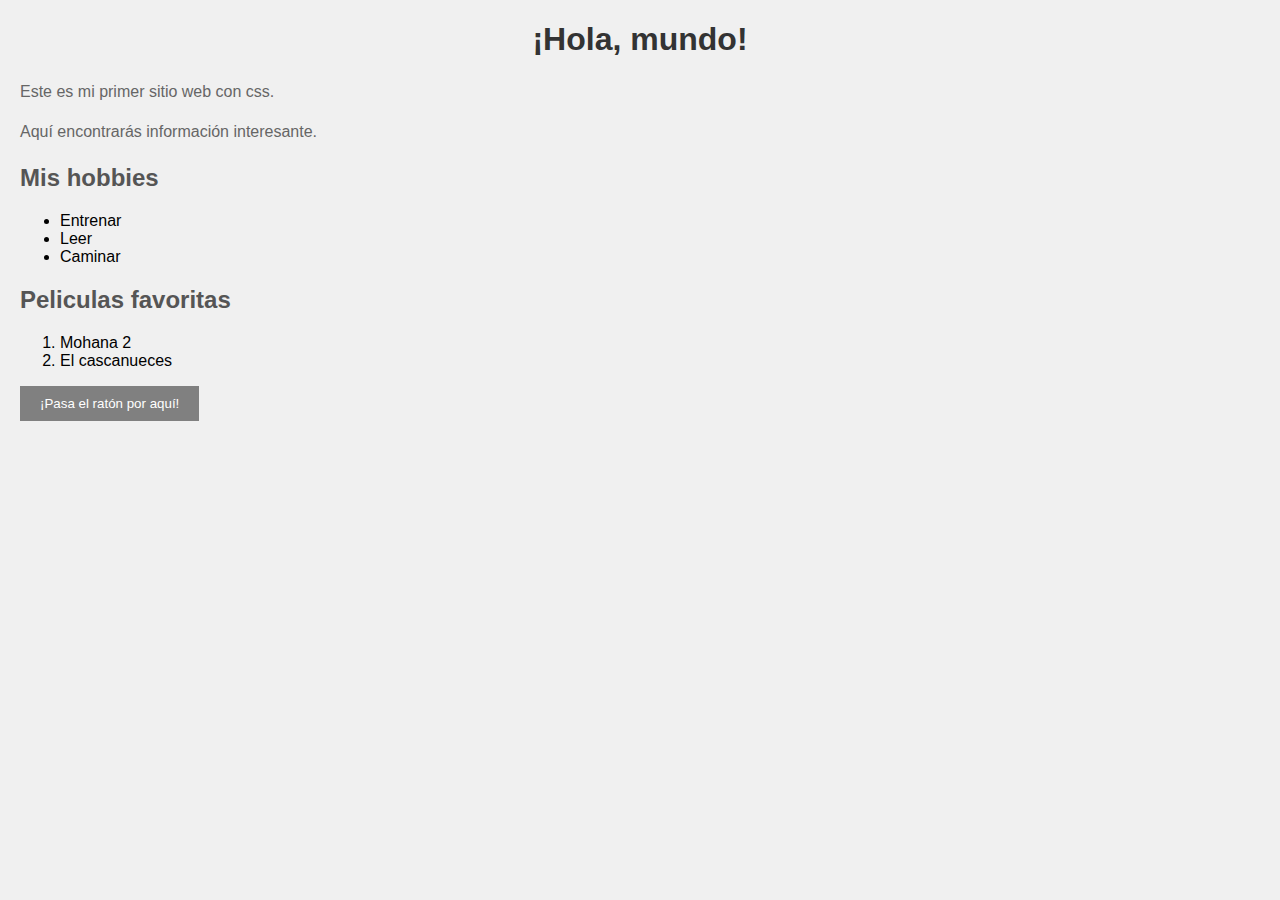
<file: index.html>
<!DOCTYPE html>
<html>
<head>
    <title>Mi Primera Página Web</title>
    <link rel="stylesheet" href="style.css">
</head>
<body>
    <h1>¡Hola, mundo!</h1>
    <p>Este es mi primer sitio web con css.</p>
    <p>Aquí encontrarás información interesante.</p>

    <h2>Mis hobbies</h2>
    <ul>
        <li>Entrenar</li>
        <li>Leer</li>
        <li>Caminar</li>
    </ul>

    <h2>Peliculas favoritas</h2>
    <ol>
        <li>Mohana 2</li>
        <li>El cascanueces</li>
    </ol>

    <button>¡Pasa el ratón por aquí!</button>
</body>
</html>
</file>
<file: style.css>
body {
    font-family: Arial, sans-serif;
    background-color: #f0f0f0;
    margin: 20px;
}

h1 {
    color: #333;
    text-align: center;
}

h2 {
    color: #555;
    margin-top: 20px;
}

p {
    color: #666;
    line-height: 1.5;
}

a {
    color: blue;
    text-decoration: none;
}

a:hover {
    text-decoration: underline;
}
button {

    background-color: grey; /* Color inicial del botón */
  
    color: white;
  
    padding: 10px 20px;
  
    border: none;
  
    cursor: pointer;
  
  }
  
  button:hover {
  
    background-color: greenyellow; /* Color del botón cuando el ratón pasa por encima */
  
  }
</file>
